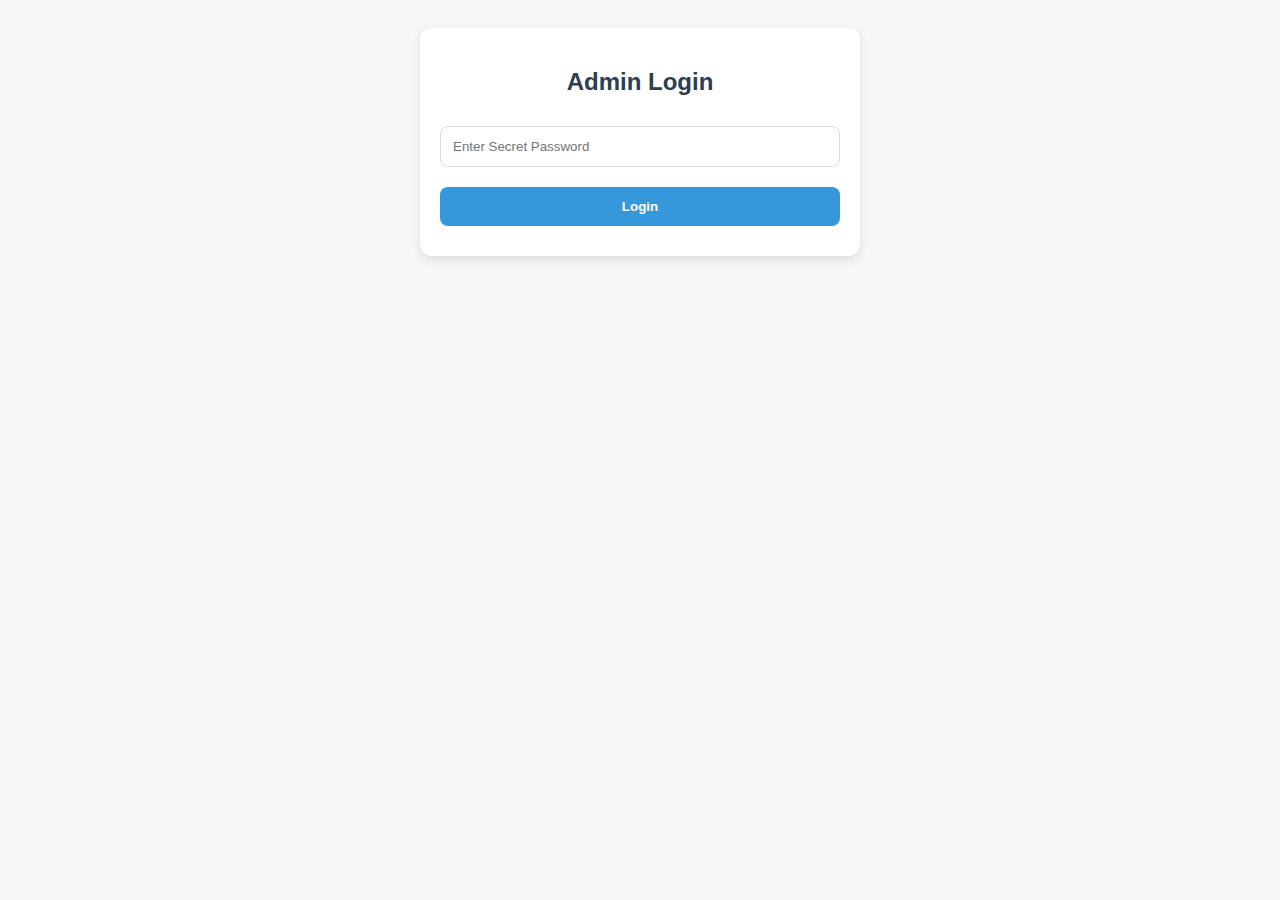
<file: admin/index.html>
<!DOCTYPE html>
<html lang="en">
<head>
    <meta charset="UTF-8">
    <meta name="viewport" content="width=device-width, initial-scale=1.0">
    <title>Admin Panel | Teer Results</title>
    <style>
        body { font-family: Arial, sans-serif; background: #f4f7f6; display: flex; justify-content: center; padding: 20px; }
        .admin-box { background: white; padding: 20px; border-radius: 12px; box-shadow: 0 4px 10px rgba(0,0,0,0.1); width: 100%; max-width: 400px; }
        h2 { color: #2c3e50; text-align: center; }
        input, button { width: 100%; padding: 12px; margin: 10px 0; border-radius: 8px; border: 1px solid #ddd; box-sizing: border-box; }
        button { background: #3498db; color: white; border: none; font-weight: bold; cursor: pointer; }
        button:hover { background: #2980b9; }
        .hidden { display: none; }
        .copy-area { background: #fff3cd; padding: 15px; border: 1px dashed #856404; margin-top: 20px; border-radius: 8px; }
        textarea { width: 100%; height: 120px; font-family: monospace; font-size: 12px; }
    </style>
</head>
<body>

    <div class="admin-box">
        <div id="login-gate">
            <h2>Admin Login</h2>
            <input type="password" id="passInput" placeholder="Enter Secret Password">
            <button onclick="checkPassword()">Login</button>
        </div>

        <div id="management-panel" class="hidden">
            <h2>Update Results</h2>
            <label>F/R Number:</label>
            <input type="text" id="frNum" placeholder="Example: 42">
            
            <label>S/R Number:</label>
            <input type="text" id="srNum" placeholder="Example: 38">
            
            <button style="background: #27ae60;" onclick="saveData()">PUBLISH LIVE RESULT</button>

            <div id="historyGenerator" class="hidden">
                <div class="copy-area">
                    <p style="font-size: 12px; font-weight: bold; margin: 0 0 10px;">COPY THESE CODES TO GITHUB:</p>
                    <textarea id="copyBox" readonly></textarea>
                    <p style="font-size: 11px; color: #856404;">1. Paste JSON in results.json<br>2. Paste Row in previous-results.html</p>
                </div>
            </div>
            
            <hr>
            <button onclick="location.reload()" style="background:#95a5a6;">Logout</button>
        </div>
    </div>

    <script src="admin.js"></script>
</body>
</html>
</file>
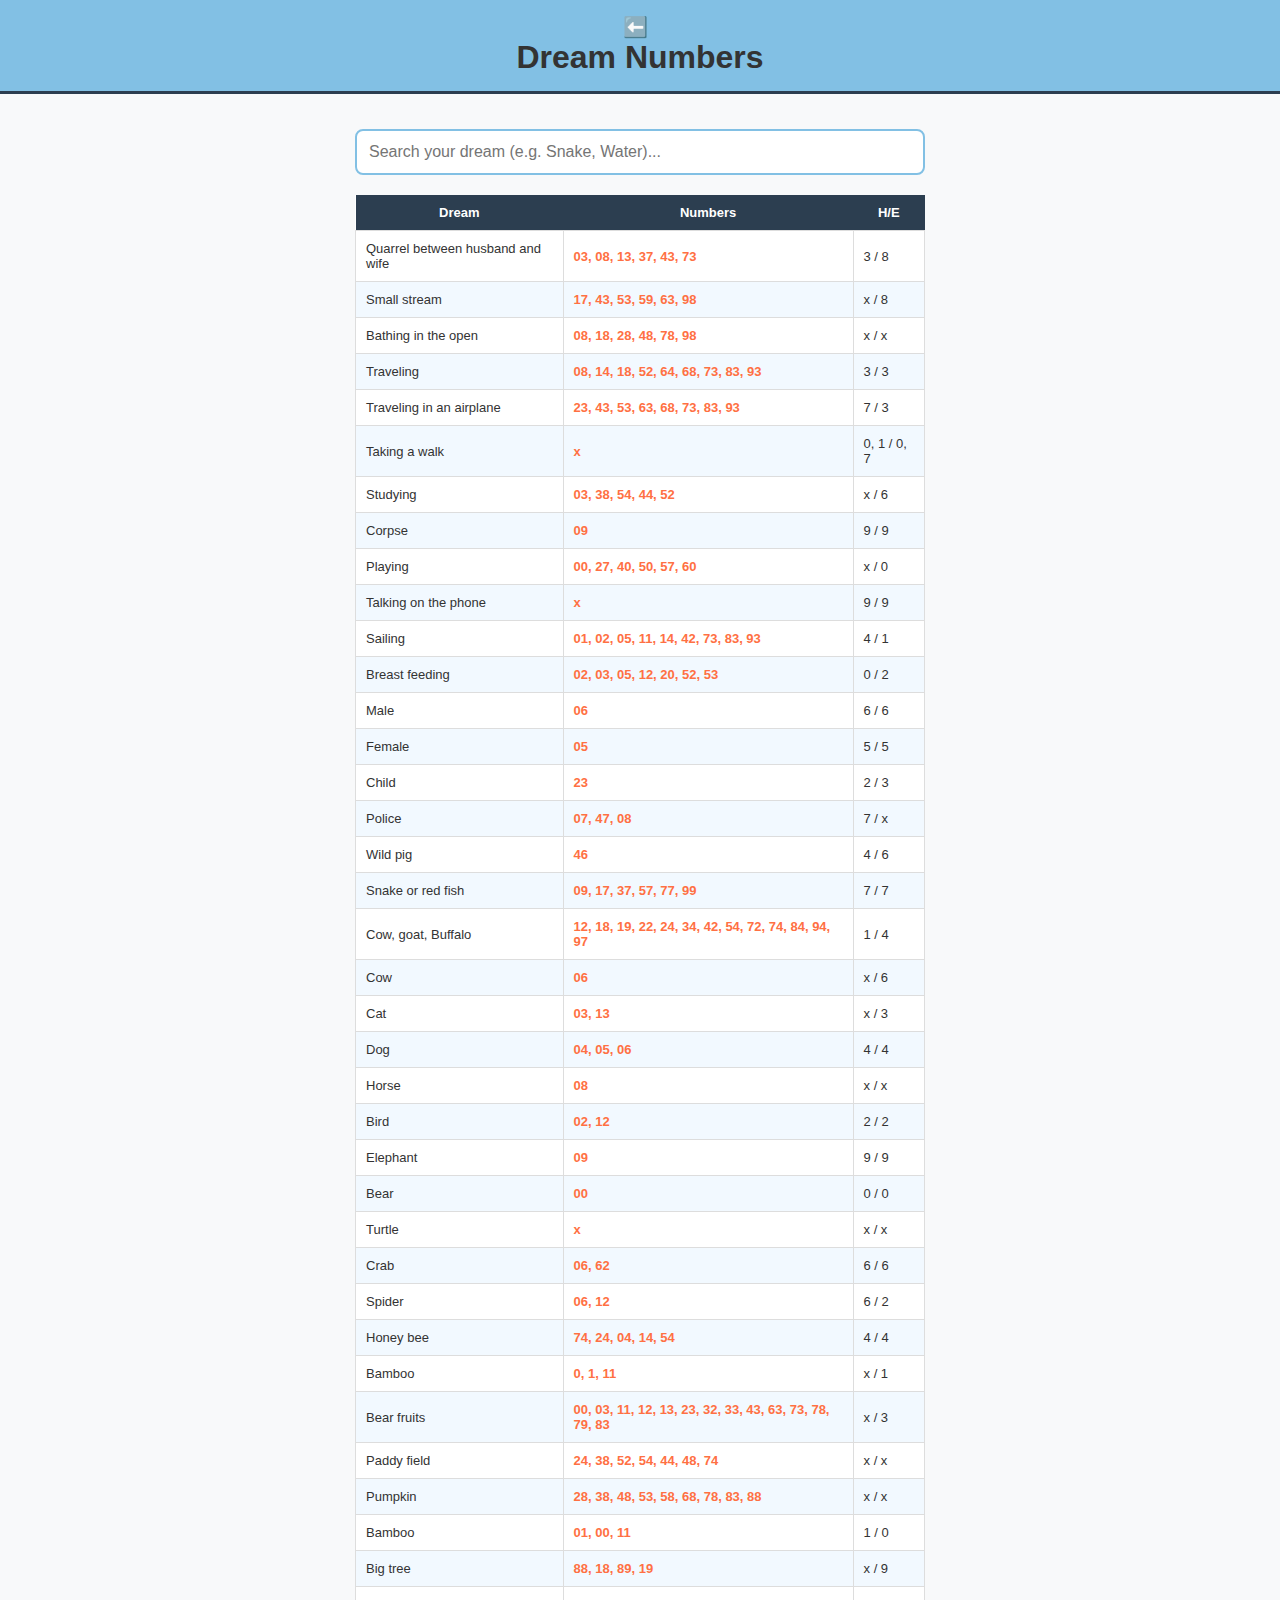
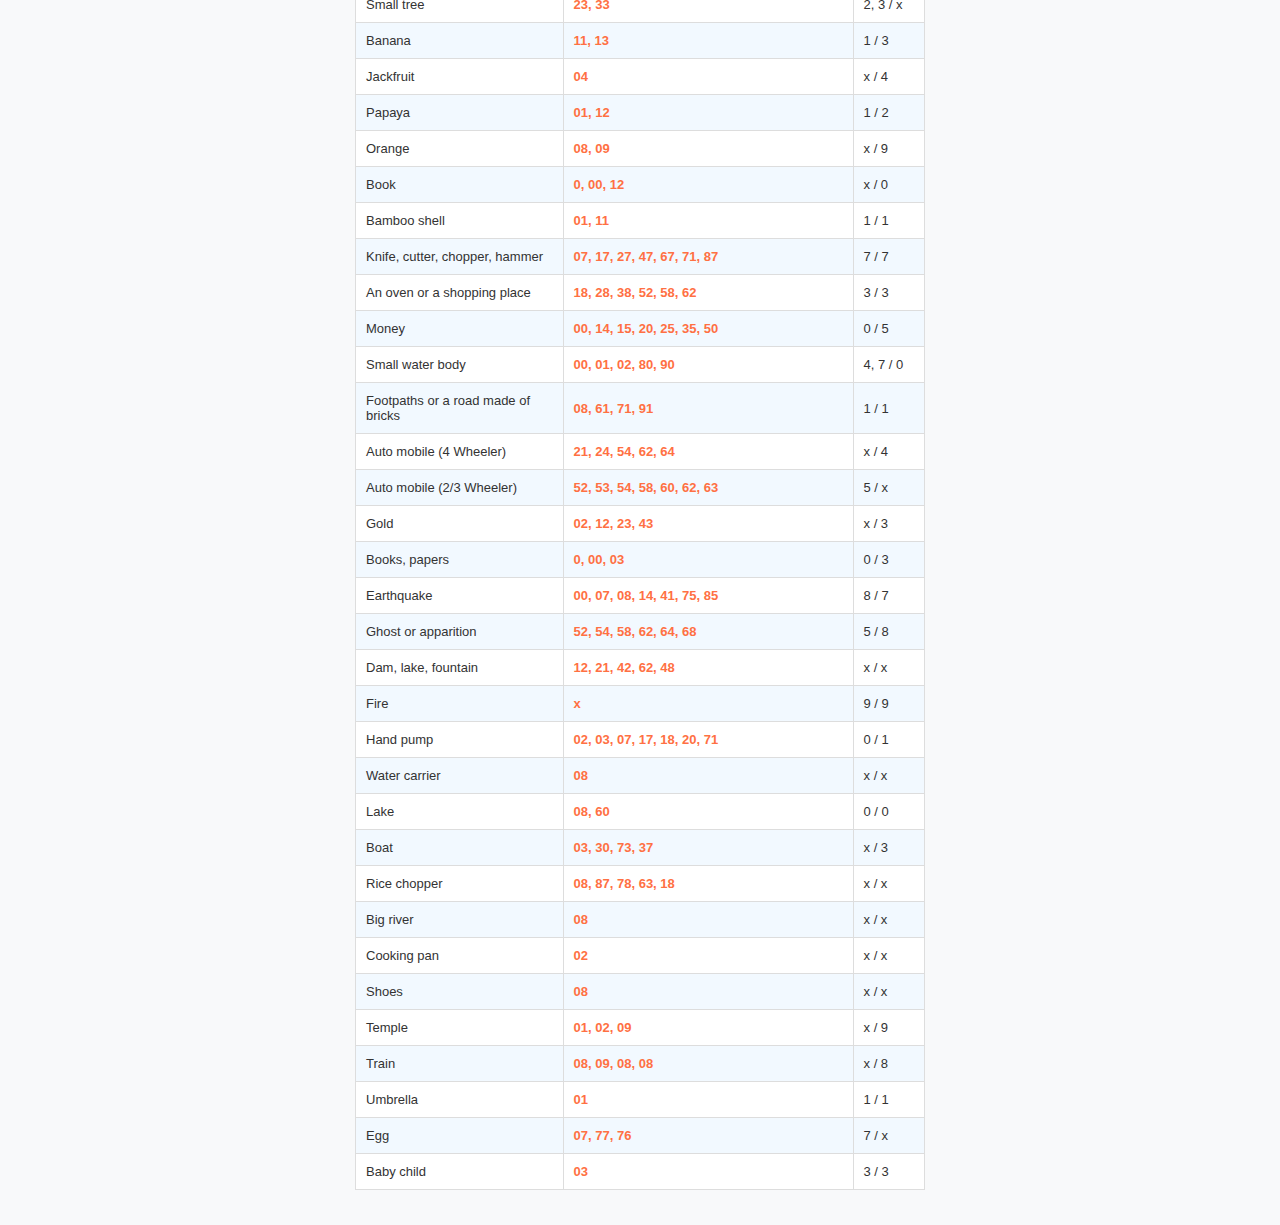
<file: dream.html>
<!DOCTYPE html>
<html lang="en">
<head>
    <meta charset="UTF-8">
    <meta name="viewport" content="width=device-width, initial-scale=1.0">
    <title>Morning Teer | Dream Numbers</title>
    <link rel="stylesheet" href="style.css">
    <style>
        .search-box { width: 100%; padding: 12px; margin-bottom: 20px; border: 2px solid #82c0e4; border-radius: 8px; font-size: 16px; }
        .dream-table { width: 100%; border-collapse: collapse; background: white; font-size: 13px; }
        .dream-table th { background: #2c3e50; color: white; position: sticky; top: 0; padding: 10px; }
        .dream-table td { padding: 10px; border: 1px solid #ddd; text-align: left; }
        .dream-table tr:nth-child(even) { background: #f2f9ff; }
        .dream-table tr:hover { background: #d4edda; }
        .num-cell { font-weight: bold; color: #ff7043; }
    </style>
</head>
<body>
    <header class="main-header">
        <div class="logo-area">
            <a href="index.html" style="text-decoration:none; font-size:20px; margin-right:10px;">⬅️</a>
            <h1>Dream Numbers</h1>
        </div>
    </header>

    <div class="main-container">
        <input type="text" id="dreamSearch" class="search-box" placeholder="Search your dream (e.g. Snake, Water)..." onkeyup="filterTable()">
        
        <table class="dream-table" id="dreamTable">
            <thead>
                <tr>
                    <th>Dream</th>
                    <th>Numbers</th>
                    <th>H/E</th>
                </tr>
            </thead>
            <tbody>
                <tr><td>Quarrel between husband and wife</td><td class="num-cell">03, 08, 13, 37, 43, 73</td><td>3 / 8</td></tr>
                <tr><td>Small stream</td><td class="num-cell">17, 43, 53, 59, 63, 98</td><td>x / 8</td></tr>
                <tr><td>Bathing in the open</td><td class="num-cell">08, 18, 28, 48, 78, 98</td><td>x / x</td></tr>
                <tr><td>Traveling</td><td class="num-cell">08, 14, 18, 52, 64, 68, 73, 83, 93</td><td>3 / 3</td></tr>
                <tr><td>Traveling in an airplane</td><td class="num-cell">23, 43, 53, 63, 68, 73, 83, 93</td><td>7 / 3</td></tr>
                <tr><td>Taking a walk</td><td class="num-cell">x</td><td>0, 1 / 0, 7</td></tr>
                <tr><td>Studying</td><td class="num-cell">03, 38, 54, 44, 52</td><td>x / 6</td></tr>
                <tr><td>Corpse</td><td class="num-cell">09</td><td>9 / 9</td></tr>
                <tr><td>Playing</td><td class="num-cell">00, 27, 40, 50, 57, 60</td><td>x / 0</td></tr>
                <tr><td>Talking on the phone</td><td class="num-cell">x</td><td>9 / 9</td></tr>
                <tr><td>Sailing</td><td class="num-cell">01, 02, 05, 11, 14, 42, 73, 83, 93</td><td>4 / 1</td></tr>
                <tr><td>Breast feeding</td><td class="num-cell">02, 03, 05, 12, 20, 52, 53</td><td>0 / 2</td></tr>
                <tr><td>Male</td><td class="num-cell">06</td><td>6 / 6</td></tr>
                <tr><td>Female</td><td class="num-cell">05</td><td>5 / 5</td></tr>
                <tr><td>Child</td><td class="num-cell">23</td><td>2 / 3</td></tr>
                <tr><td>Police</td><td class="num-cell">07, 47, 08</td><td>7 / x</td></tr>
                <tr><td>Wild pig</td><td class="num-cell">46</td><td>4 / 6</td></tr>
                <tr><td>Snake or red fish</td><td class="num-cell">09, 17, 37, 57, 77, 99</td><td>7 / 7</td></tr>
                <tr><td>Cow, goat, Buffalo</td><td class="num-cell">12, 18, 19, 22, 24, 34, 42, 54, 72, 74, 84, 94, 97</td><td>1 / 4</td></tr>
                <tr><td>Cow</td><td class="num-cell">06</td><td>x / 6</td></tr>
                <tr><td>Cat</td><td class="num-cell">03, 13</td><td>x / 3</td></tr>
                <tr><td>Dog</td><td class="num-cell">04, 05, 06</td><td>4 / 4</td></tr>
                <tr><td>Horse</td><td class="num-cell">08</td><td>x / x</td></tr>
                <tr><td>Bird</td><td class="num-cell">02, 12</td><td>2 / 2</td></tr>
                <tr><td>Elephant</td><td class="num-cell">09</td><td>9 / 9</td></tr>
                <tr><td>Bear</td><td class="num-cell">00</td><td>0 / 0</td></tr>
                <tr><td>Turtle</td><td class="num-cell">x</td><td>x / x</td></tr>
                <tr><td>Crab</td><td class="num-cell">06, 62</td><td>6 / 6</td></tr>
                <tr><td>Spider</td><td class="num-cell">06, 12</td><td>6 / 2</td></tr>
                <tr><td>Honey bee</td><td class="num-cell">74, 24, 04, 14, 54</td><td>4 / 4</td></tr>
                <tr><td>Bamboo</td><td class="num-cell">0, 1, 11</td><td>x / 1</td></tr>
                <tr><td>Bear fruits</td><td class="num-cell">00, 03, 11, 12, 13, 23, 32, 33, 43, 63, 73, 78, 79, 83</td><td>x / 3</td></tr>
                <tr><td>Paddy field</td><td class="num-cell">24, 38, 52, 54, 44, 48, 74</td><td>x / x</td></tr>
                <tr><td>Pumpkin</td><td class="num-cell">28, 38, 48, 53, 58, 68, 78, 83, 88</td><td>x / x</td></tr>
                <tr><td>Bamboo</td><td class="num-cell">01, 00, 11</td><td>1 / 0</td></tr>
                <tr><td>Big tree</td><td class="num-cell">88, 18, 89, 19</td><td>x / 9</td></tr>
                <tr><td>Small tree</td><td class="num-cell">23, 33</td><td>2, 3 / x</td></tr>
                <tr><td>Banana</td><td class="num-cell">11, 13</td><td>1 / 3</td></tr>
                <tr><td>Jackfruit</td><td class="num-cell">04</td><td>x / 4</td></tr>
                <tr><td>Papaya</td><td class="num-cell">01, 12</td><td>1 / 2</td></tr>
                <tr><td>Orange</td><td class="num-cell">08, 09</td><td>x / 9</td></tr>
                <tr><td>Book</td><td class="num-cell">0, 00, 12</td><td>x / 0</td></tr>
                <tr><td>Bamboo shell</td><td class="num-cell">01, 11</td><td>1 / 1</td></tr>
                <tr><td>Knife, cutter, chopper, hammer</td><td class="num-cell">07, 17, 27, 47, 67, 71, 87</td><td>7 / 7</td></tr>
                <tr><td>An oven or a shopping place</td><td class="num-cell">18, 28, 38, 52, 58, 62</td><td>3 / 3</td></tr>
                <tr><td>Money</td><td class="num-cell">00, 14, 15, 20, 25, 35, 50</td><td>0 / 5</td></tr>
                <tr><td>Small water body</td><td class="num-cell">00, 01, 02, 80, 90</td><td>4, 7 / 0</td></tr>
                <tr><td>Footpaths or a road made of bricks</td><td class="num-cell">08, 61, 71, 91</td><td>1 / 1</td></tr>
                <tr><td>Auto mobile (4 Wheeler)</td><td class="num-cell">21, 24, 54, 62, 64</td><td>x / 4</td></tr>
                <tr><td>Auto mobile (2/3 Wheeler)</td><td class="num-cell">52, 53, 54, 58, 60, 62, 63</td><td>5 / x</td></tr>
                <tr><td>Gold</td><td class="num-cell">02, 12, 23, 43</td><td>x / 3</td></tr>
                <tr><td>Books, papers</td><td class="num-cell">0, 00, 03</td><td>0 / 3</td></tr>
                <tr><td>Earthquake</td><td class="num-cell">00, 07, 08, 14, 41, 75, 85</td><td>8 / 7</td></tr>
                <tr><td>Ghost or apparition</td><td class="num-cell">52, 54, 58, 62, 64, 68</td><td>5 / 8</td></tr>
                <tr><td>Dam, lake, fountain</td><td class="num-cell">12, 21, 42, 62, 48</td><td>x / x</td></tr>
                <tr><td>Fire</td><td class="num-cell">x</td><td>9 / 9</td></tr>
                <tr><td>Hand pump</td><td class="num-cell">02, 03, 07, 17, 18, 20, 71</td><td>0 / 1</td></tr>
                <tr><td>Water carrier</td><td class="num-cell">08</td><td>x / x</td></tr>
                <tr><td>Lake</td><td class="num-cell">08, 60</td><td>0 / 0</td></tr>
                <tr><td>Boat</td><td class="num-cell">03, 30, 73, 37</td><td>x / 3</td></tr>
                <tr><td>Rice chopper</td><td class="num-cell">08, 87, 78, 63, 18</td><td>x / x</td></tr>
                <tr><td>Big river</td><td class="num-cell">08</td><td>x / x</td></tr>
                <tr><td>Cooking pan</td><td class="num-cell">02</td><td>x / x</td></tr>
                <tr><td>Shoes</td><td class="num-cell">08</td><td>x / x</td></tr>
                <tr><td>Temple</td><td class="num-cell">01, 02, 09</td><td>x / 9</td></tr>
                <tr><td>Train</td><td class="num-cell">08, 09, 08, 08</td><td>x / 8</td></tr>
                <tr><td>Umbrella</td><td class="num-cell">01</td><td>1 / 1</td></tr>
                <tr><td>Egg</td><td class="num-cell">07, 77, 76</td><td>7 / x</td></tr>
                <tr><td>Baby child</td><td class="num-cell">03</td><td>3 / 3</td></tr>
                </tbody>
        </table>
    </div>

    <script>
        function filterTable() {
            var input, filter, table, tr, td, i, txtValue;
            input = document.getElementById("dreamSearch");
            filter = input.value.toUpperCase();
            table = document.getElementById("dreamTable");
            tr = table.getElementsByTagName("tr");
            for (i = 1; i < tr.length; i++) {
                td = tr[i].getElementsByTagName("td")[0];
                if (td) {
                    txtValue = td.textContent || td.innerText;
                    if (txtValue.toUpperCase().indexOf(filter) > -1) {
                        tr[i].style.display = "";
                    } else {
                        tr[i].style.display = "none";
                    }
                }
            }
        }
    </script>
</body>
</html>
</file>
<file: style.css>
* { box-sizing: border-box; margin: 0; padding: 0; }
body { font-family: 'Segoe UI', sans-serif; background-color: #f8f9fa; color: #333; }
.main-header { background-color: #82c0e4; padding: 15px; border-bottom: 3px solid #2c3e50; text-align: center; }
.main-container { max-width: 600px; margin: 20px auto; padding: 15px; }

/* Result Table */
.result-table { width: 100%; border-collapse: collapse; background: white; border-radius: 10px; overflow: hidden; border: 2px solid #2c3e50; margin-bottom: 20px; }
.result-table th { background: #2c3e50; color: white; padding: 12px; font-size: 18px; }
.round-names { background: #48c9b0; color: white; font-weight: bold; text-align: center; }
.round-names td { padding: 10px; border: 1px solid #ddd; }
.round-numbers td { padding: 20px; font-size: 35px; font-weight: 900; text-align: center; border: 1px solid #ddd; }

/* Feature Cards */
.card-grid { display: grid; grid-template-columns: repeat(3, 1fr); gap: 10px; margin-bottom: 10px; }
.card { aspect-ratio: 1/1; display: flex; flex-direction: column; justify-content: center; align-items: center; border-radius: 12px; color: white; font-weight: bold; font-size: 11px; cursor: pointer; box-shadow: 0 4px 6px rgba(0,0,0,0.1); }
.card-orange { background: #ff7043; }
.card-white { background: white; color: #333; border: 2px solid #ff7043; }
.card-dark-blue { background: #006064; }
.card-brown { background: #4e342e; }
.card-teal { background: #00897b; }
.big-icon { font-size: 35px; }
.deal-tags span { font-size: 20px; font-weight: 900; }

/* History Table */
.history-section h3 { color: #2c3e50; border-left: 5px solid #82c0e4; padding-left: 10px; margin-bottom: 15px; }
.history-table { width: 100%; border-collapse: collapse; border-radius: 8px; overflow: hidden; font-size: 14px; box-shadow: 0 2px 10px rgba(0,0,0,0.05); }
.history-table thead { background: #82c0e4; color: #000; }
.history-table th, .history-table td { padding: 12px; text-align: center; border: 1px solid #ddd; }
.history-table tr:nth-child(even) td { background: #f2f9ff; }
.badge-confirmed { background: #d4edda; color: #155724; padding: 3px 8px; border-radius: 5px; font-size: 10px; font-weight: bold; }
</file>
